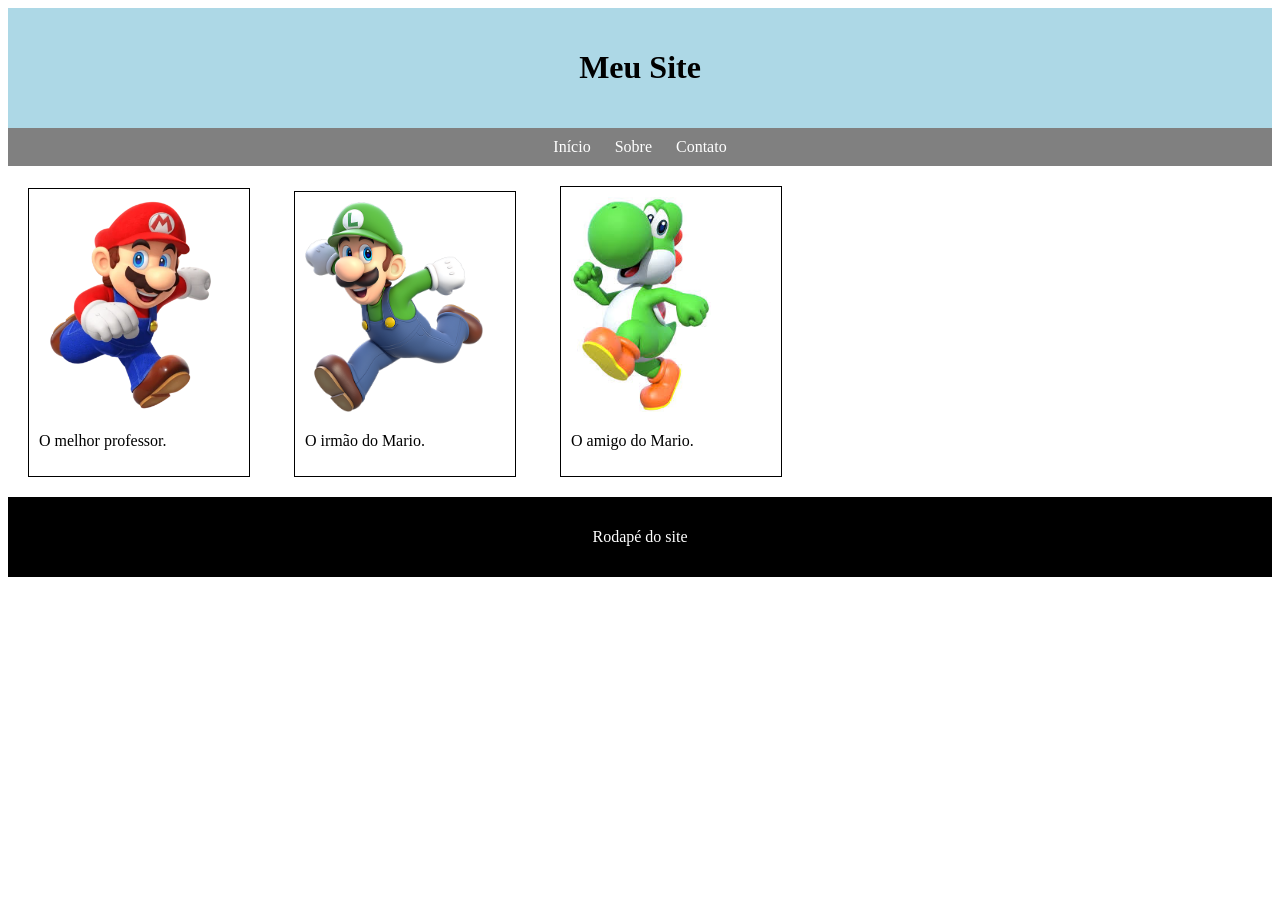
<file: index.html>
<!DOCTYPE html>
<html>
<head>
    <title>Site Simples</title>
<link rel="stylesheet" href="style.css">
  
</head>

<body>

    
    <div id="topo">
        <h1>Meu Site</h1>
    </div>

    
    <div id="menu">
        <a href="#">Início</a>
        <a href="#">Sobre</a>
        <a href="#">Contato</a>
    </div>

   
    <div class="card">
        <img src="image.png" width="100%">
        <p>O melhor professor.</p>
    </div>

    <div class="card">
        <img src="MarioHub_Characters_Intro_Luigi.png" width="89%">
        <p>O irmão do Mario.</p>
    </div>

    <div class="card" align-items="right">
        <img src="download.jpg" width="70%">
        <p>O amigo do Mario.</p>
    </div>

    
    <div id="footer">
        <p>Rodapé do site</p>
    </div>

</body>
</html>
</file>
<file: style.css>
#topo{
            background-color: lightblue;
            text-align: center;
            padding: 20px;
        }

        
        #menu{
            background-color: gray;
            text-align: center;
            padding: 10px;
        }

        #menu a{
            color: white;
            text-decoration: none;
            margin: 10px;
        }

       
        .card{
            background-color: white;
            border: 1px solid black;
            width: 200px;
            padding: 10px;
            margin: 20px;
            display: inline-block;
   }

       
        #footer{
            background-color: black;
            color: white;
            text-align: center;
            padding: 15px;
        }
        .card:hover{
            transform: scale(1.3);
        }
</file>
